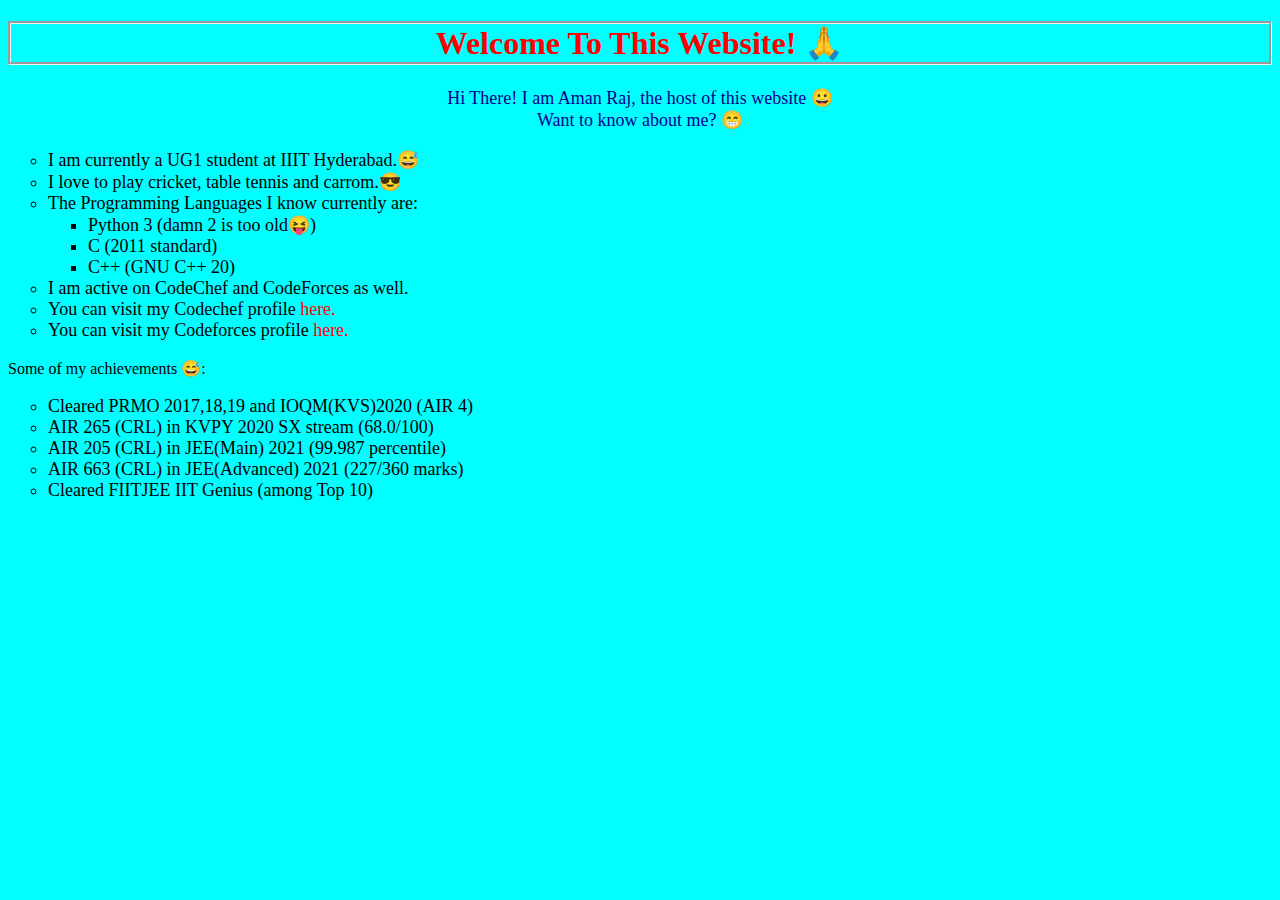
<file: index.html>
<!DOCTYPE html>
<html>
   <head>
      <link rel="stylesheet" href="style.css">
      <meta charset="UTF-8">
   </head>
   <title>
      Aman Raj's Website 
   </title>
   <body style="background-color:aqua;">
      <h1 class="char">
         Welcome To This Website! &#128591;
      </h1>
      <p class="one">
         Hi There! I am Aman Raj, the host of this website &#128512;<br>
         Want to know about me? 	&#128513;<br>
         <ul class="a">
            <li> I am currently a UG1 student at IIIT Hyderabad.&#128517;</li>
            <li> I love to play cricket, table tennis and carrom.&#128526;</li>
            <li> The Programming Languages I know currently are:
               <ul class="b">
                  <li>Python 3 (damn 2 is too old&#128541;)</li>
                  <li>C        (2011 standard)</li> 
                  <li>C++      (GNU C++ 20) </li>
               </ul>
            </li>
            <li> I am active on CodeChef and CodeForces as well.</li>
            <li> You can visit my Codechef profile 
               <a href="https://www.codechef.com/users/aman404found" class="min">here.</a>
            </li>
            <li> You can visit my Codeforces profile
               <a href="https://codeforces.com/profile/aman404found" class="min">here.</a>
            </li>
         </ul>
      </p>
      <p class="org">
         Some of my achievements &#128517;:
         <ul class="a">
            <li> Cleared PRMO 2017,18,19 and IOQM(KVS)2020 (AIR 4)</li>
            <li> AIR 265 (CRL) in KVPY 2020 SX stream (68.0/100)</li> 
            <li> AIR 205 (CRL) in JEE(Main) 2021 (99.987 percentile)</li>
            <li> AIR 663 (CRL) in JEE(Advanced) 2021 (227/360 marks)</li>
            <li> Cleared FIITJEE IIT Genius (among Top 10)</li>
         </ul>
      </p>
   </body>
</html>
</file>
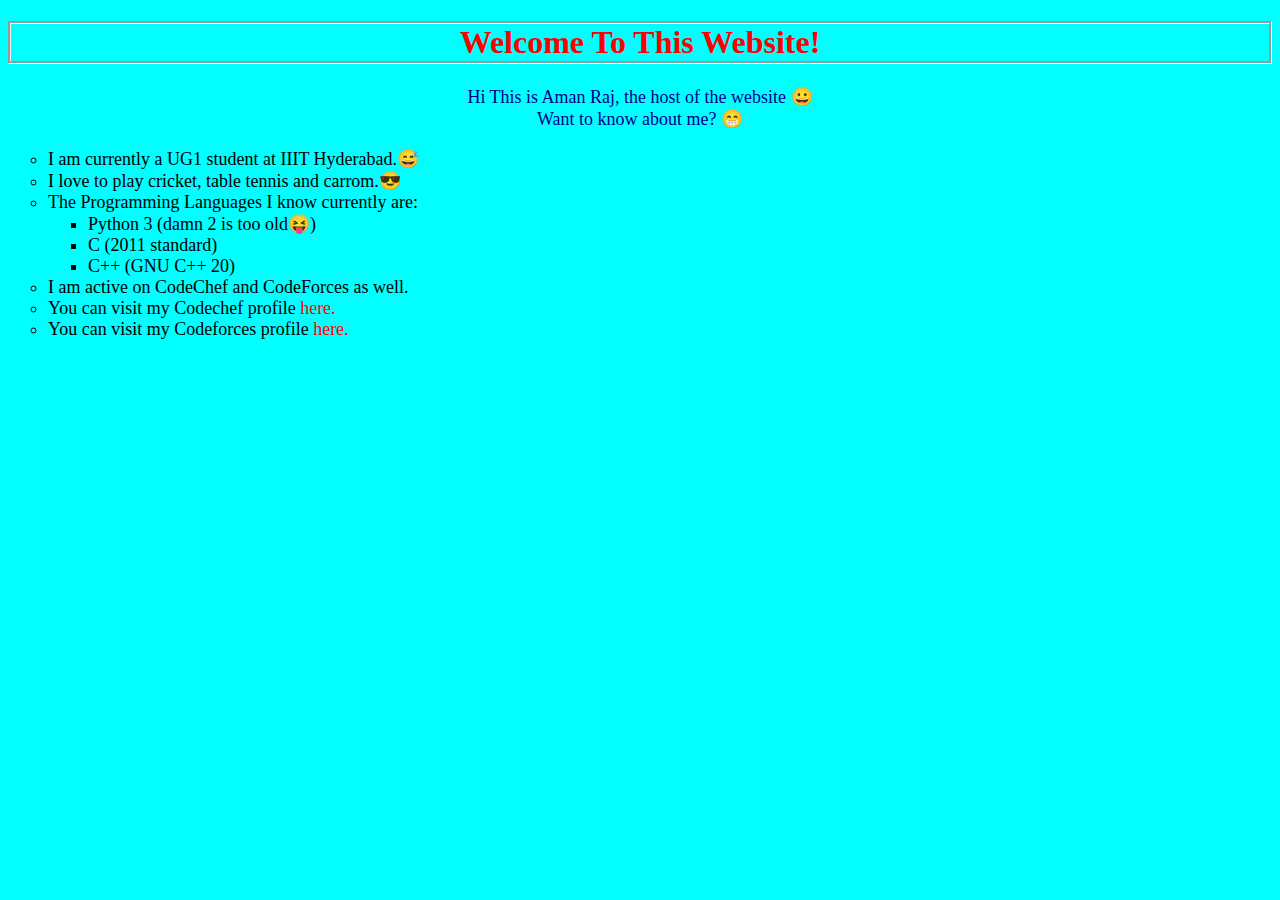
<file: helloworld.html>
<!DOCTYPE html>
<html>
   <head>
      <link rel="stylesheet" href="style.css">
      <meta charset="UTF-8">
   </head>
   <title>
      Hello World
   </title>
   <body style="background-color:aqua;">
      <h1 class="char">
         Welcome To This Website!
      </h1>
      <p class="one">
         Hi This is Aman Raj, the host of the website &#128512;<br>
         Want to know about me? 	&#128513;<br>
         <ul class="a">
            <li> I am currently a UG1 student at IIIT Hyderabad.&#128517;</li>
            <li> I love to play cricket, table tennis and carrom.&#128526;</li>
            <li> The Programming Languages I know currently are:
               <ul class="b">
                  <li>Python 3 (damn 2 is too old&#128541;)</li>
                  <li>C        (2011 standard)</li> 
                  <li>C++      (GNU C++ 20) </li>
               </ul>
            </li>
            <li> I am active on CodeChef and CodeForces as well.</li>
            <li> You can visit my Codechef profile 
               <a href="https://www.codechef.com/users/aman404found" class="min">here.</a>
            </li>
            <li> You can visit my Codeforces profile
               <a href="https://codeforces.com/profile/aman404found" class="min">here.</a>
            </li>
         </ul>
      </p>
   </body>
</html>
</file>
<file: style.css>
h1.char{
    color:red;
    border-style: groove;
    background-color:aqua;
    text-align: center;
}
p.one{
    color:darkblue;
    text-align: center;
    background-color: aqua;
    font-size: large;
}
ul.a{
    list-style-type: circle;
    font-size:large;
}
ul.b{
    list-style-type:square;
    font-size:large;
}
a.min{
    text-decoration: none;
    color:red;
    font-size:large;
}
</file>
